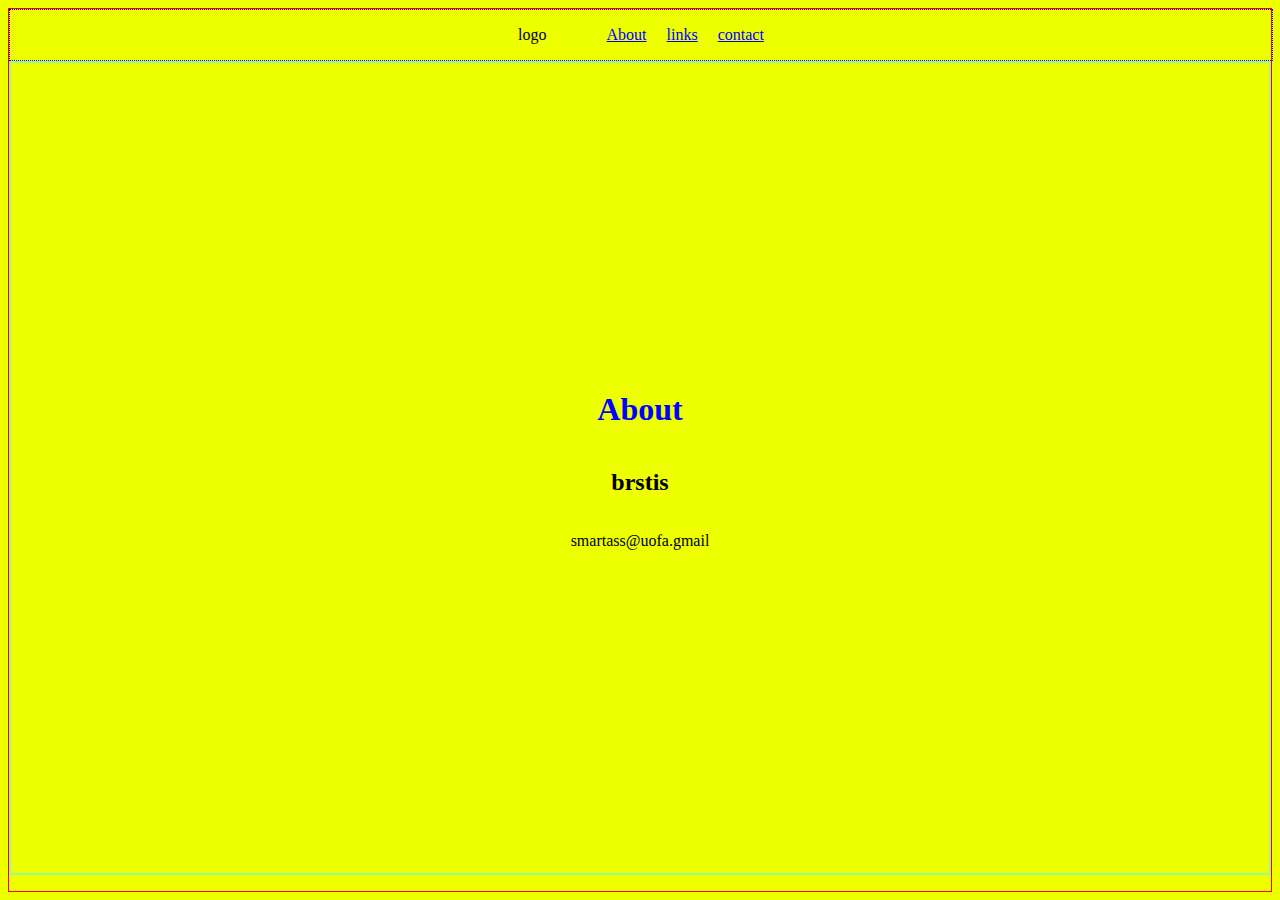
<file: contact.html>
<html>

    <head>
        <title>nuke</title>
        <link rel="stylesheet" href="style.css">
    </head>
    <body>
        <nav>
            <img>logo</img>
            <ul class="nav-list">

                <li><a href="index.html">About</a></li>
                <li><a href="links.html">links</a></li>
                <li><a href="contact.html">contact</a></li>
            </ul>
        </nav>
        <main>
        <h1>About</h1>
        <h2>brstis</h2>
        <p>smartass@uofa.gmail</p>
        </main>
    </body>
</html>
</file>
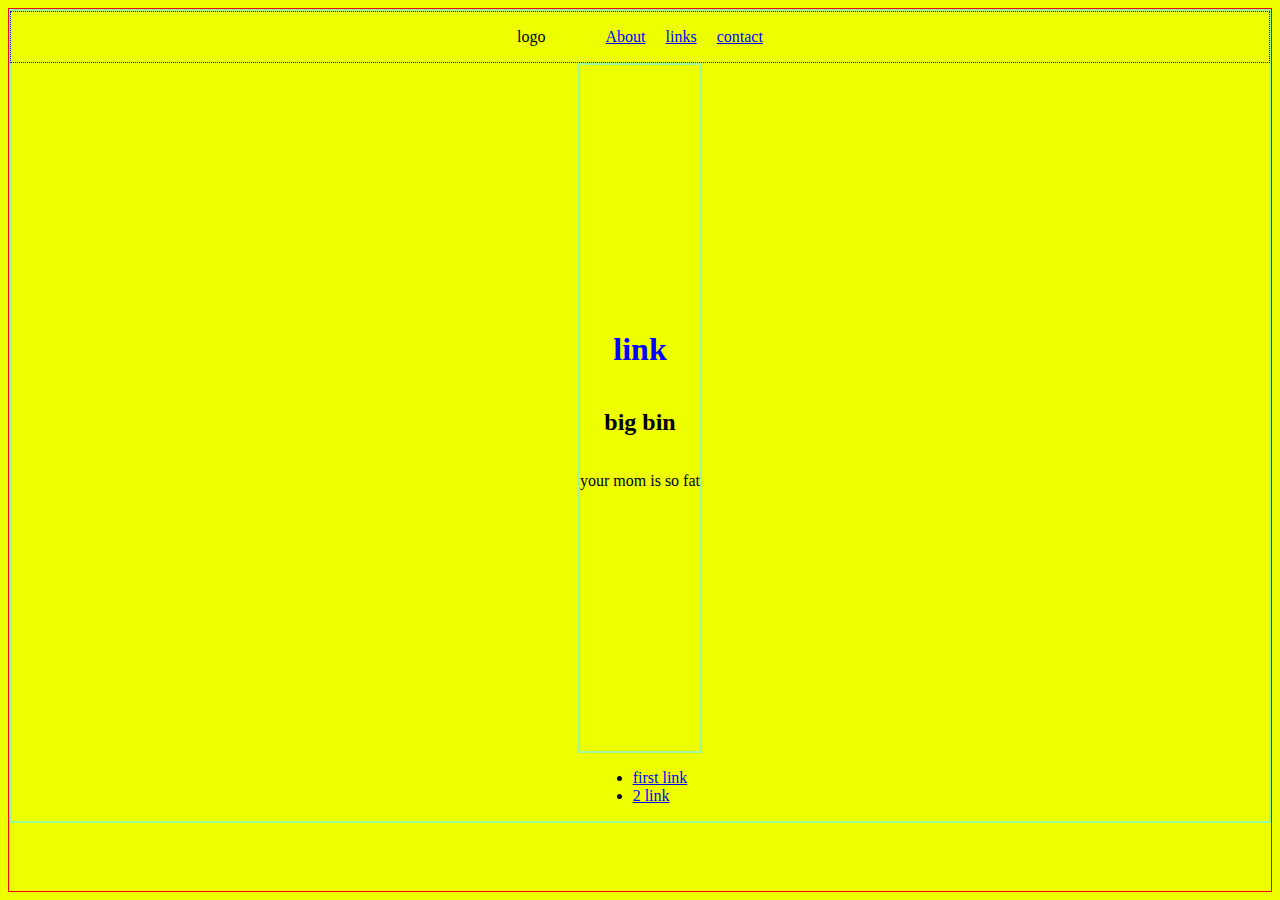
<file: links.html>
<head>
        <title>nuke</title>
        <link rel="stylesheet" href="style.css">
    </head>
    <body>
        <main>
        <nav>
            <img>logo</img>
            <ul class="nav-list">

                <li><a href="index.html">About</a></li>
                <li><a href="links.html">links</a></li>
                <li><a href="contact.html">contact</a></li>
            </ul>
        </nav>

        <main>
        <h1>link</h1>
        <h2>big bin</h2>
        <p>your mom is so fat</p>
        </main>
        <ul>
            <li><a href="https://google.com"target="_blank"> first link</a></li>
            <li><a href="https://youtube.com"target="_blank">2 link</a></li>
        </ul>

    </body>

</html>
</file>
<file: style.css>
body {
background-color: rgb(238, 255, 0);
color: black;
border: red 1px solid;
}
h1 {
color: blue;
}
a{
color: blue;
}
nav{
display: flex;
width: 100%;
align-items: center;
justify-content: center;
border: blue 1px dotted;
}
main{
    border: palegreen 2px solid;
    flex-direction: column;
    display: flex;
    justify-content: center;
    align-items: center;
    height: 90vh;
}
.nav-list {
list-style-type: none;
display: flex;
}
.nav-list li {
margin-left: 20px;
}

.button-box{
    border: 1px rgb(0, 128, 255) solid;
    width: 300px;
    height: 75px;
    margin-top: 10px;
}
.button{
    /* padding: 20px 60px; */width: 100%; height: 100%; color: red; background-color: blue;
}
</file>
